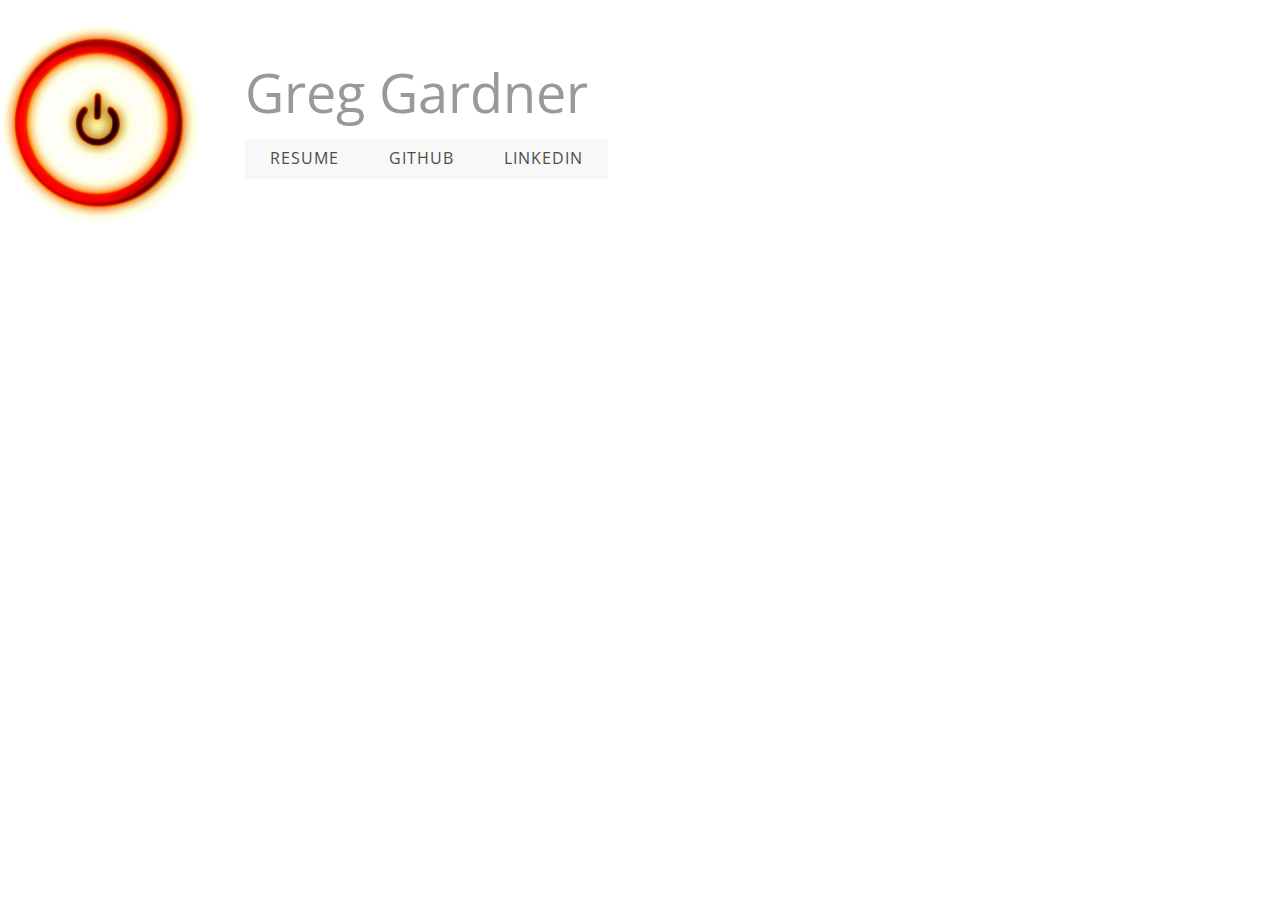
<file: index.html>
<!DOCTYPE html>
<!--[if lt IE 7]> <html class="no-js lt-ie9 lt-ie8 lt-ie7" lang="en"> <![endif]-->
<!--[if IE 7]> <html class="no-js lt-ie9 lt-ie8" lang="en"> <![endif]-->
<!--[if IE 8]> <html class="no-js lt-ie9" lang="en"> <![endif]-->
<!--[if gt IE 8]><!--> <html class="no-js" lang="en"> <!--<![endif]-->
<head>
<title>UltraSlim</title>
<meta charset="utf-8">
<meta name="viewport" content="width=device-width">
<link rel="stylesheet" href="stylesheets/foundation.min.css">
<link rel="stylesheet" href="stylesheets/main.css">
<link rel="stylesheet" href="stylesheets/app.css">
<script src="javascripts/modernizr.foundation.js"></script>
<!-- Google fonts -->
<link href='http://fonts.googleapis.com/css?family=Open+Sans+Condensed:300|Playfair+Display:400italic' rel='stylesheet' type='text/css' />
<!-- IE Fix for HTML5 Tags -->
<!--[if lt IE 9]>
<script src="http://html5shiv.googlecode.com/svn/trunk/html5.js"></script>
<![endif]-->
</head>
<body>

<!-- Logo -->
<!--<div class="row" <a href="index.html"><img src="images/no.png" alt="" class="header_logo"></a> </div>-->

<!-- Space between -->
<!--<div style="display: box; height: 20px;"></div>-->

<!-- Name and content -->
<div class="row page_wrap twelve columns" style="margin-top:-2px position:relative">

  <!-- Logo -->
  <div style=" position: absolute;  left: 0px;  width: 200px;">
    <a href="index.html"><img src="images/no.png" ></a>
  </div>
  
  <!-- Header + menu -->
  <div style="margin-left: 200px; padding-top:30px">
    <h1 class="heading_supersize" >Greg Gardner</h1>
    <div class=" columns header_unav" style="margin-bottom:0; box-shadow: none">
      <div class="twelve columns">
	<ul id="menu-header" class="nav-bar horizontal">
	  <li class=""><a href="resume.html">Resume</a></li>
	  <li class=""><a href="https://github.com/theMainframer">GitHub</a></li>
	  <li class=""><a href="https://www.linkedin.com/pub/greg-gardner/46/954/157">LinkedIn</a></li>            
	</ul>
	<script>$('ul#menu-header').nav-bar();</script>
      </div>
    </div>
  </div>
</div>

<script>$('ul#menu3').nav-bar();</script>

<!-- end page wrap) -->
<!-- Included JS Files (Compressed) -->
<script src="javascripts/foundation.min.js"></script>
<!-- Initialize JS Plugins -->
<script src="javascripts/app.js"></script>
</body>
</html>
</file>
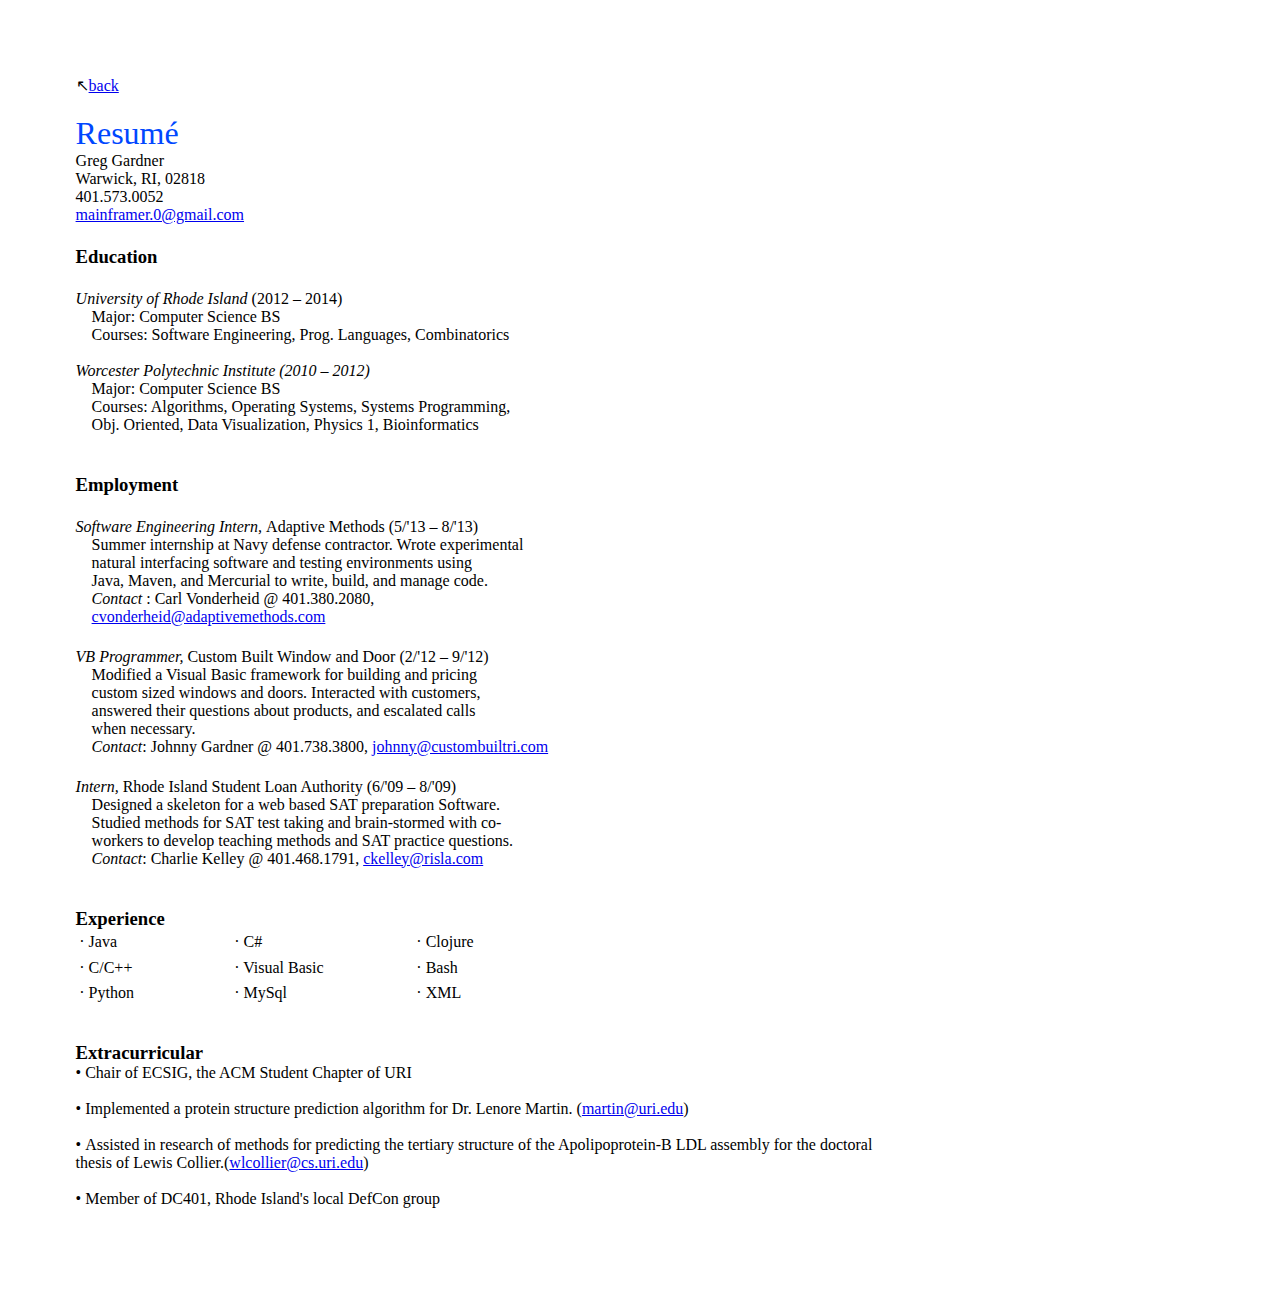
<file: resume.html>
<?xml version="1.0" encoding="UTF-8"?>
<!DOCTYPE html PUBLIC "-//W3C//DTD XHTML 1.1 plus MathML 2.0//EN" "http://www.w3.org/Math/DTD/mathml2/xhtml-math11-f.dtd">
<html xmlns="http://www.w3.org/1999/xhtml"><!--This file was converted to xhtml by OpenOffice.org - see http://xml.openoffice.org/odf2xhtml for more info.--><head profile="http://dublincore.org/documents/dcmi-terms/"><meta http-equiv="Content-Type" content="application/xhtml+xml; charset=utf-8"/><title xml:lang="en-US">Greg's resumé.</title><meta name="DCTERMS.title" content="" xml:lang="en-US"/><meta name="DCTERMS.language" content="en-US" scheme="DCTERMS.RFC4646"/><meta name="DCTERMS.source" content="http://xml.openoffice.org/odf2xhtml"/><meta name="DCTERMS.creator" content="greg "/><meta name="DCTERMS.issued" content="2014-04-01T12:35:48" scheme="DCTERMS.W3CDTF"/><meta name="DCTERMS.contributor" content="greg "/><meta name="DCTERMS.modified" content="2014-04-01T13:55:19" scheme="DCTERMS.W3CDTF"/><meta name="DCTERMS.provenance" content="" xml:lang="en-US"/><meta name="DCTERMS.subject" content="," xml:lang="en-US"/><link rel="schema.DC" href="http://purl.org/dc/elements/1.1/" hreflang="en"/><link rel="schema.DCTERMS" href="http://purl.org/dc/terms/" hreflang="en"/><link rel="schema.DCTYPE" href="http://purl.org/dc/dcmitype/" hreflang="en"/><link rel="schema.DCAM" href="http://purl.org/dc/dcam/" hreflang="en"/><style type="text/css">
      @page {  }
      table { border-collapse:collapse; border-spacing:0; empty-cells:show }
      td, th { vertical-align:top; font-size:12pt;}
      h1, h2, h3, h4, h5, h6 { clear:both }
      ol, ul { margin:0; padding:0;}
      li { list-style: none; margin:0; padding:0;}
      <!-- "li span.odfLiEnd" - IE 7 issue-->
      li span. { clear: both; line-height:0; width:0; height:0; margin:0; padding:0; }
      span.footnodeNumber { padding-right:1em; }
      span.annotation_style_by_filter { font-size:95%; font-family:Arial; background-color:#fff000;  margin:0; border:0; padding:0;  }
      * { margin:0;}
      .P1 { font-size:12pt; font-family:Courier 10 Pitch; writing-mode:page; }
      .P10 { font-size:12pt; font-family:Courier 10 Pitch; writing-mode:page; text-align:left ! important; }
      .P11 { font-size:14pt; font-family:Courier 10 Pitch; writing-mode:page; font-style:normal; font-weight:bold; }
      .P14 { font-size:12pt; font-family:Courier 10 Pitch; writing-mode:page; text-align:left ! important; }
      .P16 { font-size:12pt; font-family:Times New Roman; writing-mode:page; }
      .P17 { font-size:12pt; font-family:Times New Roman; writing-mode:page; font-style:normal; }
      .P18 { font-size:12pt; font-family:Times New Roman; writing-mode:page; font-style:italic; }
      .P2 { font-size:14pt; font-family:Courier 10 Pitch; writing-mode:page; }
      .P3 { font-size:14pt; font-family:Courier 10 Pitch; writing-mode:page; font-style:normal; font-weight:bold; }
      .P4 { font-size:12pt; font-family:Courier 10 Pitch; writing-mode:page; font-style:italic; }
      .P5 { font-size:12pt; font-family:Courier 10 Pitch; writing-mode:page; font-style:normal; }
      .P7 { font-size:12pt; font-family:Courier 10 Pitch; writing-mode:page; font-style:normal; }
      .P8 { font-size:12pt; font-family:Courier 10 Pitch; writing-mode:page; font-style:normal; }
      .P9 { font-size:12pt; font-family:Courier 10 Pitch; writing-mode:page; font-style:italic; }
      .Standard { font-size:12pt; font-family:Times New Roman; writing-mode:page; }
      .Table1 { width:8.2819in; float:none; }
      .Table1_A1 { padding:0.0382in; border-style:none; }
      .Table1_A2 { background-color:transparent; padding:0.0382in; border-style:none; }
      .Table1_A { width:1.5729in; }
      .Table1_B { width:1.875in; }
      .Table1_C { width:4.834in; }
      .Bullet_20_Symbols { font-family:OpenSymbol; }
      .T10 { font-size:12pt; }
      .T11 { font-size:12pt; font-style:normal; font-weight:normal; }
      .T12 { font-size:24pt; }
      .T13 { font-size:14pt; font-style:normal; font-weight:bold; }
      .T2 { color:#0047ff; font-size:24pt; }
      .T3 { font-family:Courier 10 Pitch; }
      .T4 { font-family:Courier 10 Pitch; font-size:12pt; font-style:normal; }
      .T5 { font-family:Courier 10 Pitch; font-size:12pt; }
      .T6 { font-family:Courier 10 Pitch; font-size:12pt; font-style:italic; }
      .T7 { font-family:Courier 10 Pitch; font-size:14pt; font-weight:bold; }
      .T8 { font-style:normal; }
      .T9 { font-style:normal; font-weight:bold; }
      <!-- ODF styles with no properties representable as CSS -->
      { }</style></head>
      
      <body dir="ltr" style="max-width:8.5in;margin:0.7874in; margin-top:0.7874in; margin-bottom:0.7874in; margin-left:0.7874in; margin-right:0.7874in; writing-mode:lr-tb; ">
	<div style="margin-bottom:20px;">
	  ↖<a href="/">back</a>
	</div> 
	
	<p class="P14"><span class="T2">Resumé</span></p>
	<p class="P10">Greg Gardner</p>
	<p class="P10">Warwick, RI, 02818</p>
	<p class="P10">401.573.0052</p>
	<p class="P14"><a href="mailto:mainframer.0@gmail.com"><span class="T11">mainframer.0@gmail.com</span></a> 
	<p class="P2">&nbsp</p>	
	
	<!-- Education -->
	<p class="P2"><span class="T9">Education</span> </p>
	<p class="P2">&nbsp</p>
	<p class="P4">University of Rhode Island <span class="T8">(2012 –
	    2014)</span></p>
	<p class="P5">&nbsp; &nbsp; Major: Computer Science BS</p>
	<p class="P5">&nbsp; &nbsp; Courses: Software Engineering, Prog. Languages,
	  Combinatorics</p>
	<p class="P5">&nbsp;</p>
	<p class="P4">Worcester Polytechnic Institute (2010 – 2012)</p>
	<p class="P1">&nbsp; &nbsp; Major: Computer Science BS</p>
	<p class="P1">&nbsp; &nbsp; Courses: Algorithms, Operating Systems, Systems
	  Programming,</p>
	<p class="P1">&nbsp; &nbsp; Obj. Oriented, Data Visualization, Physics 1,
	  Bioinformatics</p>
	<p class="P1">&nbsp;</p>
	<p class="P3">&nbsp;</p>

	<!-- Employment -->
	<p class="P3">Employment</p>
	<p class="P3">&nbsp;</p>

	<p class="P9">Software Engineering Intern, <span class="T8">Adaptive
	    Methods (5/'13 – 8/'13)</span></p>
	<p class="P9"><span class="T8">&nbsp; &nbsp; Summer internship at Navy
	    defense contractor. Wrote experimental</span></p>
	<p class="P7">&nbsp; &nbsp; natural interfacing software and testing
	  environments using</p>
	<p class="P7">&nbsp; &nbsp; Java, Maven, and Mercurial to write, build, and
	  manage code.</p>
	<p class="P9"><span class="T8">&nbsp; &nbsp;</span> Contact<span class="T8">
	    : Carl Vonderheid @ 401.380.2080,</span></p>
	<p class="P9"><span class="T8">&nbsp; &nbsp;</span> <a href="mailto:cvonderheid@adaptivemethods.com">
	    <span class= "T8">
	      cvonderheid@adaptivemethods.com</span></a> <span class="T8">&nbsp;</span></p>
	<p class="P2">&nbsp</p>

	<p class="P9">VB Programmer, <span class="T8">
	    Custom Built Window and Door (2/'12 – 9/'12)</span></p>
	<p class="P7">&nbsp; &nbsp; Modified a Visual Basic framework for building
	  and pricing</p>
	<p class="P7">&nbsp; &nbsp; custom sized windows and doors. Interacted with
	  customers,</p>
	<p class="P7">&nbsp; &nbsp; answered their questions about products, and
	  escalated calls</p>
	<p class="P7">&nbsp; &nbsp; when necessary.</p>
	<p class="Standard"><span class="T4">&nbsp; &nbsp;</span> <span class= "T6">Contact</span><span class="T4">:
	    Johnny Gardner @ 401.738.3800,</span>
	  <a href="mailto:johnny@custombuiltri.com"><span class="T4">
	      johnny@custombuiltri.com</span></a> <span class="T4">&nbsp;</span></p>
	<p class="P2">&nbsp</p>

	<p class="P9">Intern,<span class="T8">
	    Rhode Island Student Loan Authority (6/'09 – 8/'09)</span></p>
	<p class="P7">&nbsp; &nbsp; Designed a skeleton for a web based SAT
	  preparation Software.</p>
	<p class="P7">&nbsp; &nbsp; Studied methods for SAT test taking and
	  brain-stormed with co-</p>
	<p class="P7">&nbsp; &nbsp; workers to develop teaching methods and SAT
	  practice questions.</p>
	<p class="Standard"><span class="T4">&nbsp; &nbsp;</span> <span class="T6">
	    Contact</span><span class="T4">: Charlie Kelley @ 401.468.1791,</span>
	  <a href="mailto:ckelley@risla.com"><span class="T4">
	      ckelley@risla.com</span></a> <span class="T4">&nbsp;</span></p>

    <p class="P9">&nbsp;</p>
    <p class="P11">&nbsp;</p>

    <!-- Experience -->
    <p class="P3">Experience</p>
    <table border="0" cellpadding="0" cellspacing="0" class="Table1">
        <colgroup>
            <col width="175">
            <col width="208">
            <col width="537">
        </colgroup>
        <tr>
            <td class="Table1_A1" style="text-align:left;width:1.5729in;">
                <p class="P7">· Java</p></td>
            <td class="Table1_A1" style="text-align:left;width:1.875in;">
                <p class="P5"><span class="T10">·</span> C#</p>
            </td>

            <td class="Table1_A1" style="text-align:left;width:4.834in;">
                <p class="P5"><span class="T10">·</span> Clojure</p>
            </td>
        </tr>

        <tr>
            <td class="Table1_A2" style="text-align:left;width:1.5729in;">
                <p class="P7">· C/C++</p>
            </td>

            <td class="Table1_A2" style="text-align:left;width:1.875in;">
                <p class="P5"><span class="T10">·</span> Visual Basic</p>
            </td>

            <td class="Table1_A2" style="text-align:left;width:4.834in;">
                <p class="P5"><span class="T10">·</span> Bash</p>
            </td>
        </tr>

        <tr>
            <td class="Table1_A1" style="text-align:left;width:1.5729in;">
                <p class="P7">· Python</p>
            </td>

            <td class="Table1_A1" style="text-align:left;width:1.875in;">
                <p class="P5"><span class="T10">·</span> MySql</p>
            </td>

            <td class="Table1_A1" style="text-align:left;width:4.834in;">
                <p class="P5"><span class="T10">·</span> XML</p>
            </td>
        </tr>
    </table>

    <p class="P7">&nbsp;</p>

    <p class="P17"></p>


    <!-- Extracuricular -->
    <p class="P7">&nbsp;</p>
    <p class="P3"><span class="T7">Extracurricular</span></p>
    <ul>
        <li>
            <p class="P8" style="margin-left:0cm;"><span class=
            "Bullet_20_Symbols" style=
            "display:block;float:left;min-width:0cm">•</span>&nbsp;Chair of
            ECSIG, the ACM Student Chapter of URI&nbsp;</p>

            <p class="P8" style="margin-left:0cm;"><span class=
            "Bullet_20_Symbols" style="display:block;float:left;min-width:0cm">
            <!-- --></span>&nbsp;</p>
        </li>

        <li>
            <p class="P8" style="margin-left:0cm;"><span class=
            "Bullet_20_Symbols" style=
            "display:block;float:left;min-width:0cm">•</span>&nbsp;Implemented
            a protein structure prediction algorithm for Dr. Lenore Martin.
            (<a href="mailto:martin@uri.edu">martin@uri.edu</a>)&nbsp;</p>

            <p class="P8" style="margin-left:0cm;"><span class=
            "Bullet_20_Symbols" style="display:block;float:left;min-width:0cm">
            <!-- --></span>&nbsp;</p>
        </li>

        <li>
            <p class="P8" style="margin-left:0cm;"><span class=
            "Bullet_20_Symbols" style=
            "display:block;float:left;min-width:0cm">•</span><span class=
            "T4">&nbsp;Assisted in research of methods for predicting the
            tertiary structure of the Apolipoprotein-B LDL assembly for the
            doctoral thesis of Lewis Collier.</span>(<a href=
            "mailto:wlcollier@cs.uri.edu"><span class=
            "T4">wlcollier@cs.uri.edu</span></a><span class="T4">)</span>
            &nbsp;</p>

            <p class="P8" style="margin-left:0cm;"><span class=
            "Bullet_20_Symbols" style="display:block;float:left;min-width:0cm">
            <!-- --></span>&nbsp;</p>
        </li>

        <li>
            <p class="P8" style="margin-left:0cm;"><span class=
            "Bullet_20_Symbols" style=
            "display:block;float:left;min-width:0cm">•</span>&nbsp;Member of
            DC401, Rhode Island's local DefCon group&nbsp;</p>
        </li>
    </ul>

    <p class="P7">&nbsp;</p>

</body></html>
</file>
<file: stylesheets/main.css>
/* Css Theme by CssTemplateHeaven - www.csstemplateheaven.com */

body {background: #fff}

/*Greg's Mess*/
.logo {
    max-width: 20%;
    height: auto;
    width: auto\9; /* ie8 */}
/**/

.row {width: 960px}

.page_wrap {margin: 25px auto 25px; border-radius: 3px; background: #FFF}

.header_nav {background: #fff; padding: 10px 0 2px; margin-bottom: 25px; box-shadow: 0 1px 3px rgba(34, 25, 25, 0.4); z-index: 999}

.header_nav_fullwidth {background: #f8f8f8; padding: 10px 0 2px; margin-bottom: 25px; box-shadow: 0 1px 3px rgba(34, 25, 25, 0.4)}

.header_logo {padding-left: 10px; padding-top: 20px}
.header_logo /*img*/ { /*gg*/
    /*border:none*/
    display: block;
    margin: auto;
    max-width: 15%; 
    height: auto; 
    width: auto\9; /* ie8 */}

.blog_post {}
.post_meta {font-family: Georgia, "Times New Roman", Times, serif; font-style: italic; text-align: center; color: #999}
p {color: #000; font-size: 13px}
p.welcome_text {font-size: 180%; text-align:center; font-weight: normal; font-family:Georgia, "Times New Roman", Times, serif; font-style:italic}

h1,h2,h3,h4 {font-family:'Open Sans Condensed',sans-serif; font-weight: normal}
.heading_dots {background: url(../images/heading_dots_grey.png) repeat-x center}
.heading_dots_grey {background: url(../images/heading_dots_grey.png) repeat-x center}
.heading_bg {background:#FFF; padding: 0 6px 0 0}
.heading_center_bg {background:#FFF; padding:0 10px}

.heading_supersize {font-size: 54px; text-align:left; font-weight: normal; line-height: normal; margin:0 0 10px; color: #999; padding-left: 30px}
.heading_largesize {font-size: 44px; text-align:left; font-weight: normal}

.dropcap_red, 
.dropcap_black {  
            border-radius: 100px 100px 100px 100px;
            display: block;
			float: left;
			font-size: 18px;
			line-height: 35px;
			margin: 4px 8px 0 0;
			text-align: center;
			width: 35px;
}

.dropcap_red {background: #FE563B; color: #FFF}
.dropcap_black {background: #000; color: #FFF}

.panel {background: #fafafa}

.panel.callout {background: #FE563B; border: 1px solid #CCC}

.panel.callout p, .panel.callout h4 {color: #fff}

ul.accordion > li.active {
    border-top: 3px solid #f34c31;
}

dl.tabs dd.active {
    border-top: 3px solid #f34c31;
    margin-top: -3px;
}

.nav-bar {margin-top: 0; background: #f8f8f8}
.nav-bar > li {border: 0; padding: 0; font-family: 'Open Sans Condensed',sans-serif; letter-spacing: 1px; box-shadow: none}
.nav-bar > li > a:first-child {font-size: 16px; text-transform: uppercase; padding: 0 25px}
.nav-bar > li:last-child {border: 0; box-shadow: none}
.nav-bar > li.active:hover { background: #f34c31; cursor: default; }{}
.nav-bar > li:hover { background: #f34c31; color: #000;         
        -webkit-transition: all .2s ease-in-out;
        -moz-transition: all .2s ease-in-out;
        -ms-transition: all .2s ease-in-out;
        -o-transition: all .2s ease-in-out;
        transition: all .2s ease-in-out; 
}

.nav-bar > li > a { color: #4d4d4d}
.nav-bar > li > a:hover { color: #fff;}
.active a {background:#000; color: #FFF}

.nav-bar > li.has-flyout > a:first-child:after { content: ""; display: block; width: 0; height: 0; border: solid 5px; border-color: #f8f8f8 transparent transparent transparent; position: absolute; right: 20px; top: 17px; }

.nav-bar > li.has-flyout > a:hover:first-child:after { content: ""; display: block; width: 0; height: 0; border: solid 5px; border-color: #f8f8f8 transparent transparent transparent; position: absolute; right: 20px; top: 17px; }


.flyout {background: #f3f3f3; border-radius: 5px; border: 0; margin-top: -1px; box-shadow: 0 3px 10px rgba(0, 0, 0, 0.7);}

ul.flyout li, .nav-bar li ul li { border-left: 0}
ul.flyout li a, .nav-bar li ul li a { background: #f3f3f3; color:#000; border: 0; font-size: 16px;}
ul.flyout li a:hover, .nav-bar li ul li a:hover { background: #f34c31; color: #fff; border: 0;         
        -webkit-transition: all .2s ease-in-out;
        -moz-transition: all .2s ease-in-out;
        -ms-transition: all .2s ease-in-out;
        -o-transition: all .2s ease-in-out;
        transition: all .2s ease-in-out; 
		}
		
/* nav bar vertical */


.nav-bar.vertical > li {border:0}

.nav-bar.vertical > li:last-child {border:0}
		
/* gallery menu */

.gallery-nav-bar {list-style:none; text-align: center; padding-top:10px; font-family: 'Open Sans Condensed',sans-serif; letter-spacing: 2px; text-transform: uppercase}
.gallery-nav-bar li {display: inline-block; margin-right: 1px}

.gallery-nav-bar li {padding: 3px 12px}

.gallery-nav-bar li a {color: #000; padding: 3px 12px}

.gallery-nav-bar li a:hover {background: #C02702; color: #FFF; padding: 3px 12px; border-radius: 3px}


/* footer menu */

.footer_menu {text-align:center; background: url(../images/heading_dots_grey.png) repeat-x top; margin: 25px 0 0; padding: 20px 0}
.footer_menu li {display: inline; list-style: none; margin-right: 20px}




/**************************************************************************************/
/*------------------------------------ pricing tables -------------------------------*/
/************************************************************************************/

/*Pricing box*/
.pricing_box  { border: 1px solid #ccc; float: left; text-align: center; padding: 0 0 20px 0; margin-top: 25px; margin-left:-1px; box-shadow: 0 2px 10px -4px rgba(0, 0, 0, 0.5); -moz-box-shadow: 0 2px 10px -4px rgba(0, 0, 0, 0.5); background: #fff;}
.pricing_box.radius-left { -webkit-border-top-left-radius: 5px; border-top-left-radius: 5px; -moz-border-top-left-radius: 5px; -webkit-border-bottom-left-radius: 5px; border-bottom-left-radius: 5px; -moz-border-bottom-left-radius: 5px;}
.pricing_box.radius-right { -webkit-border-top-right-radius: 5px; border-top-right-radius: 5px; -moz-border-top-right-radius: 5px; -webkit-border-bottom-right-radius: 5px; border-bottom-right-radius: 5px; -moz-border-bottom-right-radius: 5px;}
.pricing_box .header  { text-shadow: 0 1px 1px #fff; border-bottom: 1px solid #ccc; background: url(../images/price.bg.png) repeat; -webkit-border-top-right-radius: 5px; border-top-right-radius: 5px; -moz-border-top-right-radius: 5px; -webkit-border-top-left-radius: 5px; border-top-left-radius: 5px; -moz-border-top-left-radius: 5px;}
.pricing_box .header { width: 100%; height: 68px; }
.pricing_box .header span { position: relative; top: 20px; font-size: 16px; font-weight: bold; line-height: 28px;}
.pricing_box .header span.info { position: relative; font-size: 12px; font-weight: normal; top: 2px; display: block; color: gray; } 
.pricing_box p { line-height: 28px;}
.pricing_box ul { list-style: none; margin: 0 0 15px 0!important; text-align: left;}

.cols-2 .pricing_box { width: 49.8%; margin-bottom:50px; }
.cols-3 .pricing_box  { width: 33%;  margin-bottom:50px;}
.cols-4 .pricing_box { width: 24.8%; font-size: 1em; }
.cols-5 .pricing_box { width: 19.5%; font-size: 0.9em;}

.pricing_box ul li { line-height: 4em; padding-left: 20px!important; margin-left:0; list-style-type: none!important;}
.pricing_box ul li.odd { background: #F9F9F9;}
.pricing_box ul li.even { background: #fff;}
.pricing_box strong { background:no-repeat 0 -9999px; height: 12px; padding-left: 20px; font-style: normal; color: gray; }
.pricing_box strong.no { background-position: 0 0;}
.pricing_box strong.yes { background-position: 0 -15px;}
.pricing_box strong.single { background-position: 0 -30px; }
.pricing_box strong.unlim { background-position: 0 -45px; }
.pricing_box strong.more{ background:no-repeat 0 0; height: 20px; width: 20px; cursor: pointer; float: right; padding: 0; margin: 14px 14px 0 0;}
.pricing_box strong.nopad { padding: 0;}
.pricing_box h3{ margin: 20px 0; font-size: 22px; display: block;}
.pricing_box h3 em{ font-size: 12px; font-weight: normal;}

.pricing_box p.button { height: 40px; background:no-repeat left 0; float: none; }
.pricing_box p.button a { font-size: 16px; font-weight:bold; line-height: 40px; background:no-repeat right -40px; padding:0 40px; }

.pricing_box p.button:hover {background-position:left -80px;}
.pricing_box p.button a:hover{background-position:right -120px;}

.pricing_box.large { position: relative; z-index: 9; margin-top: 0px; -moz-box-shadow: 0 1px 10px #cbcbcb; -webkit-box-shadow: 0 1px 10px #cbcbcb; box-shadow: 0px 1px 10px #cbcbcb; padding: 0 0 40px 0; border-radius: 5px;}
.pricing_box.large .header { color: #303E0E; text-shadow:0 1px 0 #C7DD90; height: 88px; background: url(../images/price.bg.signup.png) repeat; border-bottom: 1px solid #b2d850;}
.pricing_box.large .header  span{ top: 30px; }
.pricing_box.large .header  span.info{ top: 14px; color: #576e1f; text-shadow:none; }

.pricing_box.large p.button { background-position:left -160px;}
.pricing_box.large p.button a{ background-position:right -200px; color: #303E0E; text-shadow:0 1px 0 #C7DD90;  }

.pricing_box.large p.button:hover { background-position:left -240px;}
.pricing_box.large p.button a:hover{ background-position:right -280px; }

/*-------------------------------------------------------------------------------------------------*/
/* Masonry
/*-------------------------------------------------------------------------------------------------*/

.centered { margin: 0 auto; }

.box {
  margin: 5px;
  padding: 10px;
  background: #fff;
  border: 1px solid #ccc;
  box-shadow: 0 1px 3px rgba(34, 25, 25, 0.4);
  font-size: 100%;
  line-height: 1.4em;
  float: left;
}

.box p {font-size: 12px; margin: 0; padding: 12px 0}

.box h2 {
  font-size: 14px;
  font-weight: 200;
}

.box h4 {
  margin-bottom: 0; font-size: 14px; font-family:Georgia, "Times New Roman", Times, serif; padding: 0px;
}

.box img,
#tumblelog img {
  display: block;
  width: 100%;
}


.box_comment {background: #F2F0F0; border-bottom: 1px solid white; padding: 8px; border-bottom: 1px solid #D9D4D4; border-top: 1px solid #FCFAFA; overflow: hidden;}
.box_comment p {font-size: 11px; padding: 0px; margin:0}

.rtl .box {
  float: right;
  text-align: right; 
  direction: rtl;
}

.col1 {width: 80px}
.col2 {width: 222px}
.col3 {width: 280px}
.col4 {width: 380px}
.col5 {width: 480px}

.col1 img { max-width: 80px; }
.col2 img { max-width: 211px; }
.col3 img { max-width: 280px; }
.col4 img { max-width: 380px; }
.col5 img { max-width: 480px; }

/* fluid masonry */

.box_fluid {
  margin-bottom: 1.4%;
  padding: 0;
  background: #FFF;
  box-shadow: 0 1px 3px rgba(34, 25, 25, 0.4);
  font-size: 100%;
  line-height: 1.4em;
  float: left;
}

.box_fluid_inner {padding: 0 15px 0}

.col_fluid {width: 32%}
.col_fluid img {width: 100%}
</file>
<file: stylesheets/app.css>
/* Artfully masterminded by ZURB  */

/* -------------------------------------------------- 
   Table of Contents
-----------------------------------------------------
:: Shared Styles
:: Page Name 1
:: Page Name 2
*/


/* -----------------------------------------
   Shared Styles
----------------------------------------- */



/* -----------------------------------------
   Page Name 1
----------------------------------------- */




/* -----------------------------------------
   Page Name 2
----------------------------------------- */
</file>
